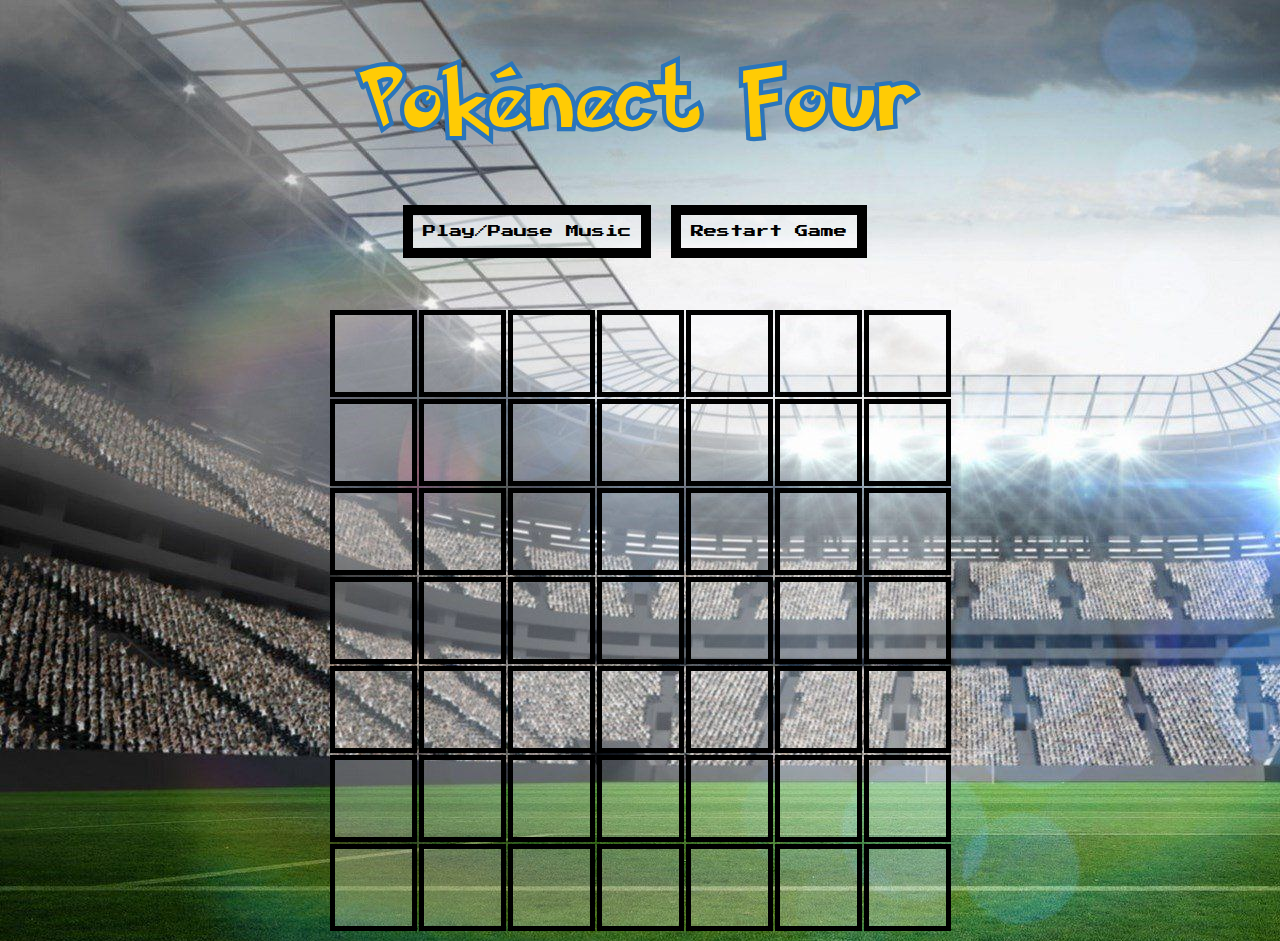
<file: fever.html>
<!DOCTYPE html>
<html lang="en">
<head>
    <meta charset="UTF-8">
    <meta http-equiv="X-UA-Compatible" content="IE=edge">
    <meta name="viewport" content="width=device-width, initial-scale=1.0">
    <title>Pokénect Four | Fever</title>
    <link rel="stylesheet" href="fever.app.css">
    <link rel="preconnect" href="https://fonts.googleapis.com">
    <link rel="preconnect" href="https://fonts.gstatic.com" crossorigin>
    <link href="https://fonts.googleapis.com/css2?family=Press+Start+2P&display=swap" rel="stylesheet">
</head>
<body>
    <div class="header">
        <h1>Pokénect Four</h1>
    </div>

    <div id="controls">
        <button id="playBtn" onclick="play()">Play/Pause Music</button>
        <button id="restart" onclick="document.location.reload(true)">Restart Game</button>
    </div>

    <div id="game">
        <table id="board"></table>
    </div>

<audio id="feverMusic" src="music/fever.mp3" type="audio/wav"></audio>
<!--Song is "Gym Leader Battle - Pokemon Sword and Shield" by FamilyJules-->
<audio id="ballSFX" src="music/toss.wav" type="audio/wav"></audio>
<audio id="victory" src="music/win.wav" type="audio/wav"></audio>

<script src="fever.app.js"></script>
</body>
</html>
</file>
<file: fever.app.css>
@font-face {
    font-family: 'Pokemon';
    font-style: bold;
    src: local('Pokemon'), url('font/Pokemon\ Solid.ttf');
}

@font-face {
    font-family: 'Pokemon';
    font-style: italic;
    src: local('Pokemon'), url('font/Pokemon\ Hollow.ttf')
}

body {
    background: url('img/fever-bg-1.jpeg');
}

h1 {
    font-family: 'Pokemon';
    font-style: bold;
    font-size: 72px;
    color: #ffcb05;
    letter-spacing: 4px;
    -webkit-text-stroke: 2px #2a75bb;
}

#board td {
    width: 75px;
    height: 75px;
    border: solid 5px black;
    background-color: rgba(255,255,255,.25)
}

#column-top td {
    border: solid 5px black;
}

#column-top td:hover {
    border: dashed 5px black;
}

#controls {
    display: flex;
    justify-content: center;
    align-items: center;
    padding-bottom: 50px;
}

#game {
    display: flex;
    justify-content: center;
    align-items: center;
}

#playBtn {
    background-color: rgba(255,255,255,.5);
    color: black;
    font-family: 'Press Start 2P', sans-serif;
    border: 10px solid black;
    margin-right: 10px;
    padding: 10px;
}

#restart {
    margin-left: 10px;
    background-color: rgba(255,255,255,.5);
    color: black;
    font-family: 'Press Start 2P', sans-serif;
    border: 10px solid black;
    margin-right: 10px;
    padding: 10px;
}

.header {
    display: flex;
    justify-content: center;
    align-items: center;
}

.piece {
    width: 85%;
    height: 85%;
    border-radius: 50%;
    margin-bottom: 10px;
}

.piece.p1 {
    background-image: url('img/pokeball-piece-1.png')
}

.piece.p2 {
    background-image: url('img/pokeball-piece-2.png')
}
</file>
